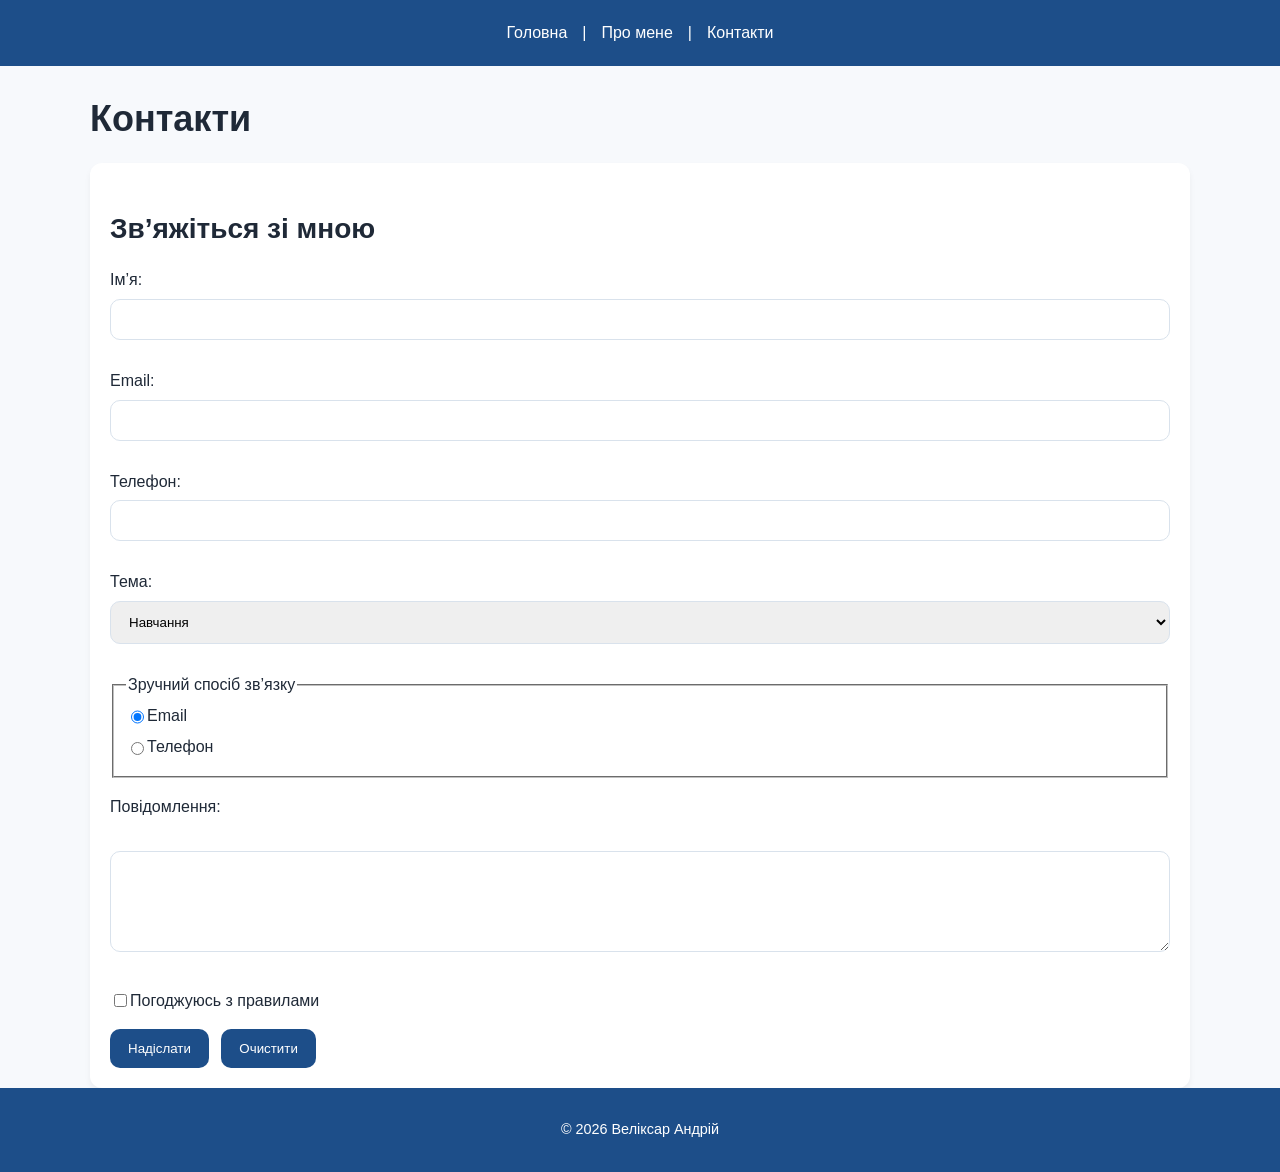
<file: pages/contact.html>
<!doctype html>
<html lang="uk">
	<head>
		<meta charset="UTF-8" />
		<meta name="viewport" content="width=device-width, initial-scale=1.0" />
		<link rel="stylesheet" href="../styles/style.css" />
		<link rel="stylesheet" href="../styles/responsive.css" />
		<title>Контакти</title>
	</head>
	<body>
		<header>
			<nav>
				<a href="../index.html">Головна</a>
				|
				<a href="about.html">Про мене</a>
				|
				<a href="contact.html">Контакти</a>
			</nav>
		</header>

		<main>
			<div class="container">
				<h1>Контакти</h1>

				<form action="./submit.html" method="get">
					<h2>Зв’яжіться зі мною</h2>

					<p>
						<label for="name">Ім’я:</label>
						<input
							id="name"
							name="name"
							type="text"
							required
							minlength="2"
							maxlength="30"
						/>
					</p>

					<p>
						<label for="email">Email:</label>
						<input id="email" name="email" type="email" required />
					</p>

					<p>
						<label for="phone">Телефон:</label>
						<input id="phone" name="phone" type="tel" />
					</p>

					<p>
						<label for="topic">Тема:</label>

						<select id="topic" name="topic">
							<option value="study">Навчання</option>
							<option value="work">Співпраця</option>
							<option value="other">Інше</option>
						</select>
					</p>

					<fieldset>
						<legend>Зручний спосіб зв’язку</legend>

						<label>
							<input type="radio" name="contactWay" value="email" checked />
							Email
						</label>

						<label>
							<input type="radio" name="contactWay" value="phone" />
							Телефон
						</label>
					</fieldset>

					<p>
						<label for="message">Повідомлення:</label>
						<br />
						<textarea id="message" name="message" rows="5" cols="30"></textarea>
					</p>

					<p>
						<label>
							<input type="checkbox" name="agree" required />
							Погоджуюсь з правилами
						</label>
					</p>

					<button type="submit">Надіслати</button>
					<button type="reset">Очистити</button>
				</form>
			</div>
		</main>

		<footer>
			<p>&copy; 2026 Веліксар Андрій</p>
		</footer>
	</body>
</html>
</file>
<file: styles/style.css>
:root {
	--color-primary: #1d4e89;
	--color-accent: #ffb703;
	--color-bg: #f7f9fc;
	--color-surface: #ffffff;
	--color-text: #1f2937;
	--color-border: #d9e2ec;
}
*,
*::before,
*::after {
	box-sizing: border-box;
}
body {
	margin: 0;
	font-family: Arial, sans-serif;
	line-height: 1.6;
	color: var(--color-text);
	background-color: var(--color-bg);
}
.container {
	width: min(1100px, calc(100% - 32px));
	margin: 0 auto;
}

/* ===== Header ===== */
header {
	background-color: var(--color-primary);
	color: #fff;
	padding: 20px;
}

nav {
	display: flex;
	justify-content: center;
	align-items: center;
	gap: 15px;
}

nav a {
	color: #fff;
	text-decoration: none;
}

nav a:hover,
nav a.active {
	color: var(--color-accent);
}

/* ===== Footer ===== */
footer {
	background-color: var(--color-primary);
	color: #fff;
	text-align: center;
	font-size: 0.9rem;
	padding: 15px 0;
}

/* ===== Main ===== */
h1 {
	font-size: 36px;
	margin-bottom: 16px;
}
h2 {
	font-size: 28px;
	margin-bottom: 12px;
}
p,
ul,
ol {
	margin-bottom: 16px;
}
ul {
	padding-left: 20px;
}
ol {
	padding-left: 20px;
}

figure {
	margin: 20px 0;
}
img {
	max-width: 100%;
	border-radius: 10px;
}

table {
	width: 100%;
	border-collapse: collapse;
	margin-bottom: 20px;
}
th,
td {
	padding: 12px;
	border: 1px solid var(--color-border);
}
th {
	background-color: var(--color-primary);
	color: #fff;
}
tr:nth-child(even) {
	background-color: #f1f5f9;
}

section,
.card {
	background-color: var(--color-surface);
	padding: 20px;
	margin-bottom: 20px;
	border-radius: 12px;
	box-shadow: 0 4px 6px rgba(0, 0, 0, 0.05);
}

caption {
	font-size: 20px;
	margin-bottom: 20px;
}

/* ===== Contact ===== */
form {
	background: var(--color-surface);
	padding: 20px;
	border-radius: 12px;
	box-shadow: 0 4px 6px rgba(0, 0, 0, 0.05);
}

label {
	display: flex;
	margin-bottom: 6px;
}
p input,
select,
textarea {
	width: 100%;
	padding: 12px 14px;
	border: 1px solid var(--color-border);
	border-radius: 10px;
	margin-bottom: 12px;
}

input[type='checkbox'] {
	width: auto;
	margin-bottom: 3px;
}

input:focus,
select:focus,
textarea:focus {
	outline: none;
	border-color: var(--color-primary);
	box-shadow: 0 0 0 3px rgba(29, 78, 137, 0.15);
}
button {
	padding: 12px 18px;
	border: none;
	border-radius: 10px;
	background: var(--color-primary);
	color: #fff;
	cursor: pointer;
	margin-right: 8px;
}
button:hover {
	opacity: 0.92;
}
</file>
<file: styles/responsive.css>
@media (max-width: 768px) {
	nav {
		flex-direction: column;
		gap: 0;
	}

	h1 {
		font-size: 28px;
	}
	h2 {
		font-size: 22px;
	}

	.container {
		width: min(100% - 20px, 1100px);
	}

	table,
	img,
	video {
		width: 100%;
		height: auto;
	}

	form {
		padding: 15px;
	}
}
</file>
